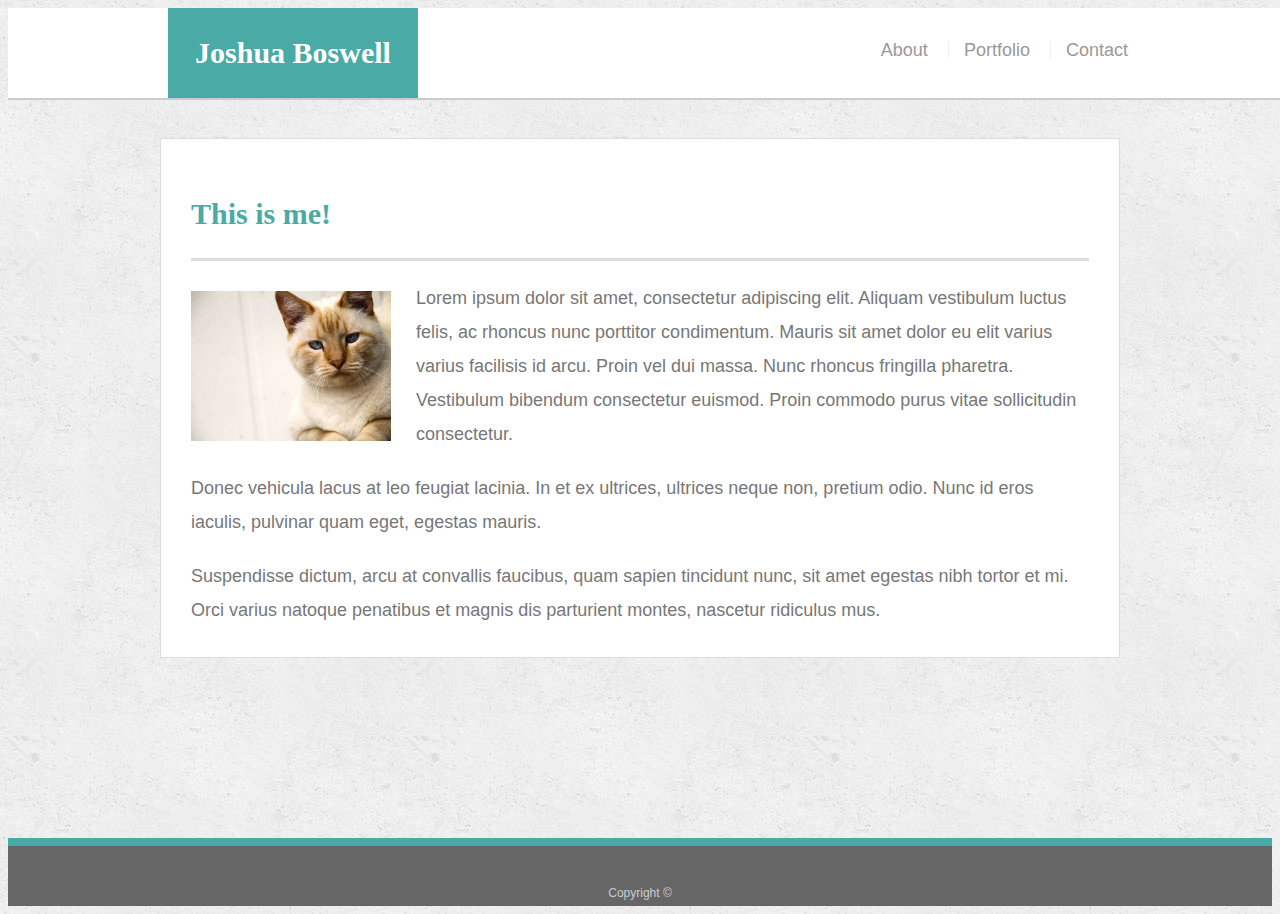
<file: index.html>
<!doctype html>
<html lang="en-us">

<head>
  <meta charset="UTF-8">
  <title>About | Your Name</title>
  <link rel="stylesheet" type="text/css" href="index.css">
</head>

<body>

  <header id="masthead">
    <div class="container">
      <a href="index.html" id="logo">Joshua Boswell</a>
      <nav>
        <a href="index.html">About</a>
        <a href="portfolio.html">Portfolio</a>
        <a href="contact.html">Contact</a>
      </nav>
    </div>
  </header>

  <div id="main-container" class="container">
    <section class="main-section">
      <h1>This is me!</h1>

      <img src="cat.jpg" class="auth-image" alt="Your Name">

      <p>Lorem ipsum dolor sit amet, consectetur adipiscing elit. Aliquam vestibulum luctus felis, ac rhoncus nunc porttitor condimentum. Mauris sit amet dolor eu elit varius varius facilisis id arcu. Proin vel dui massa. Nunc rhoncus fringilla pharetra. Vestibulum bibendum consectetur euismod. Proin commodo purus vitae sollicitudin consectetur.</p>

      <p>Donec vehicula lacus at leo feugiat lacinia. In et ex ultrices, ultrices neque non, pretium odio. Nunc id eros iaculis, pulvinar quam eget, egestas mauris.</p>

      <p>Suspendisse dictum, arcu at convallis faucibus, quam sapien tincidunt nunc, sit amet egestas nibh tortor et mi. Orci varius natoque penatibus et magnis dis parturient montes, nascetur ridiculus mus.</p>

    </section>

  </div>

  <footer>
    <div class="container">
      Copyright &copy; 
    </div>
  </footer>
</body>

</html>
</file>
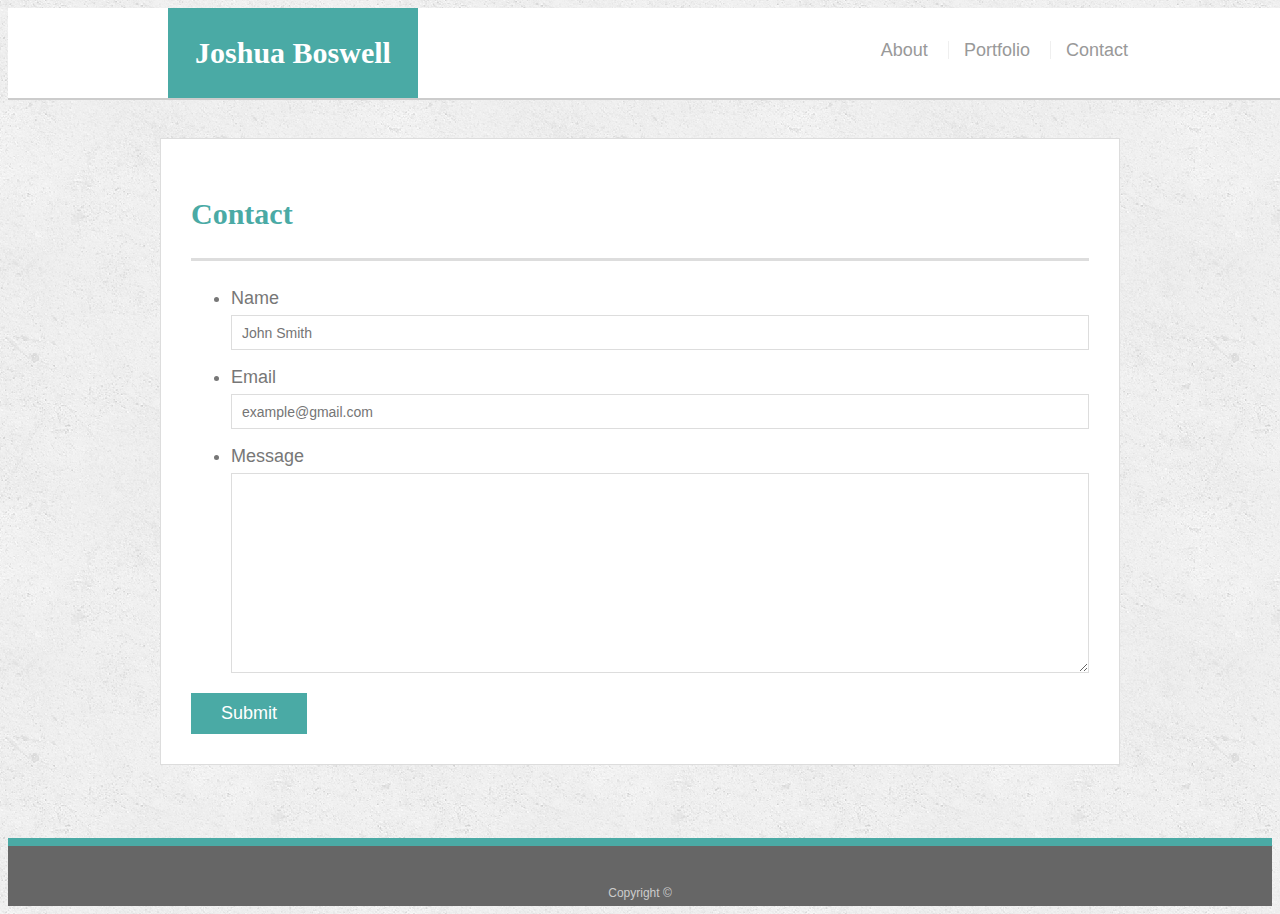
<file: contact.html>
<!doctype html>
<html lang="en-us">

<head>
  <meta charset="UTF-8">
  <title>Contact | Your Name</title>
  <link rel="stylesheet" type="text/css" href="index.css">
</head>

<body>

  <header id="masthead">
    <div class="container">
      <a href="index.html" id="logo">Joshua Boswell</a>
      <nav>
        <a href="index.html">About</a>
        <a href="portfolio.html">Portfolio</a>
        <a href="contact.html">Contact</a>
      </nav>
    </div>
  </header>

  <div id="main-container" class="container">
    <section class="main-section">
      <h1>Contact</h1>

      <form id="contact-form">
        <ul>
          <li>
            <label for="name">Name</label>
            <input type="text" id="name" name="name" placeholder="John Smith" required="required">
          </li>
          <li>
            <label for="email">Email</label>
            <input type="email" id="email" name="email" placeholder="example@gmail.com" required="required">
          </li>
          <li>
            <label for="message">Message</label>
            <textarea id="message" name="message" required="required"></textarea>
          </li>
        </ul>
        <input type="submit">
      </form>

    </section>

  </div>

  <footer>
    <div class="container">
      Copyright &copy; 
    </div>
  </footer>
</body>

</html>
</file>
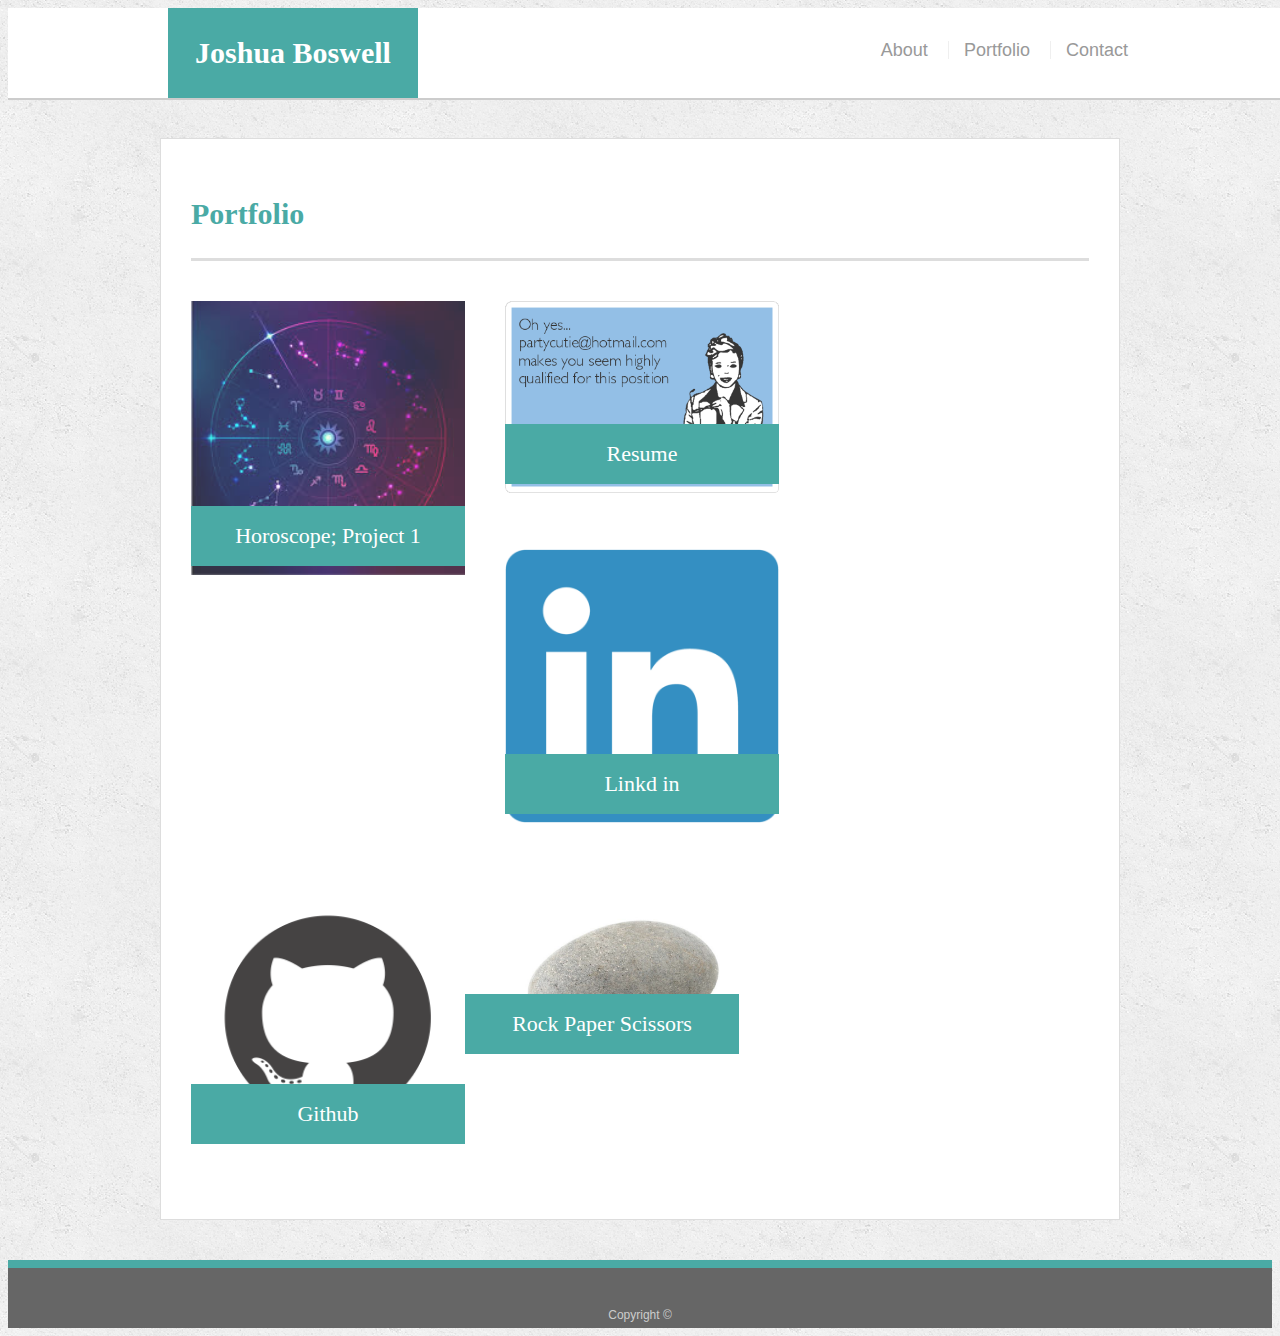
<file: portfolio.html>
<!doctype html>
<html lang="en-us">

<head>
  <meta charset="UTF-8">
  <title>Portfolio | Your Name</title>
  <link rel="stylesheet" type="text/css" href="index.css">
</head>

<body>

  <header id="masthead">
    <div class="container">
      <a href="index.html" id="logo">Joshua Boswell</a>
      <nav>
        <a href="index.html">About</a>
        <a href="portfolio.html">Portfolio</a>
        <a href="contact.html">Contact</a>
      </nav>
    </div>
  </header>

  <div id="main-container" class="container">
    <section class="main-section">
      <h1>Portfolio</h1>

      <div class="work">
        <img src="zodiac.jpg" alt="zodiac">

        <h3>Horoscope; Project 1</h3>
      </div>
      <div class="work">
        <img src="resume.jpg" alt="Resume">

        <h3>Resume</h3>
      </div>
      <div class="work">
        <img src="linkdin.jpg" alt="linkdin">

        <h3>Linkd in</h3>
      </div>
      <div class="work">
        <img src="github.jpg" alt="Github">

        <h3>Github</h3>
      </div>
      <div class="work">
        <img src="Rock.jpg" alt="Rock Paper Scissors">

        <h3>Rock Paper Scissors</h3>
      </div>

    </section>

  </div>

  <footer>
    <div class="container">
      Copyright &copy;
    </div>
  </footer>
</body>

</html>
</file>
<file: index.css>
body {
    font-family: Arial, "Helvetica Neue", Helvetica, sans-serif;
    font-size: 18px;
    line-height: 34px;
    color: #777777;
    background: url("concrete_seamless.png");
  }
  
  * {
    box-sizing: border-box;
  }
  
  /* general */
  
  .container {
    width: 100%;
    max-width: 960px;
    margin: 0 auto;
    clear: both;
  }
  
  h1,
  h2,
  h3,
  p {
    margin-bottom: 20px;
  }
  
  p:last-child {
    margin-bottom: 0;
  }
  
  h1,
  h2,
  h3 {
    font-family: Georgia, Times, "Times New Roman", serif;
    font-weight: 700;
    color: #4aaaa5;
  }
  
  h1 {
    padding-bottom: 20px;
    font-size: 30px;
    line-height: 49px;
    border-bottom: 3px solid #dddddd;
  }
  
  h2,
  h3 {
    font-size: 22px;
  }
  
  /* header */
  
  #masthead {
    position: fixed;
    z-index: 99;
    width: 100%;
    margin: 0 0 30px;
    overflow: auto;
    color: #ffffff;
    background: #ffffff;
    border-bottom: 2px solid #cccccc;
  }
  
  #logo {
    float: left;
    width: 250px;
    height: 90px;
    font-family: Georgia, Times, "Times New Roman", serif;
    font-size: 30px;
    font-weight: 700;
    line-height: 90px;
    color: #ffffff;
    text-align: center;
    text-decoration: none;
    background: #4aaaa5;
  }
  
  nav {
    float: right;
    margin-top: 25px;
  }
  
  nav a {
    display: inline-block;
    padding-left: 15px;
    margin-left: 15px;
    line-height: 18px;
    color: #999;
    text-decoration: none;
    border-left: 1px solid #efefef;
  }
  
  nav a:first-child {
    border-left: 0 none;
  }
  
  /* footer */
  
  footer {
    padding: 30px 0;
    clear: both;
    font-size: 12px;
    color: #ffffff;
    color: #cccccc;
    text-align: center;
    background: #666666;
    border-top: 8px solid #4aaaa5;
    height: 50px;
  }
  
  h3, h2 {
    padding-bottom: 20px;
    margin-bottom: 15px;
    line-height: 22px;
    border-bottom: 2px solid #eeeeee;
  }
  
  /* main */
  
  #main-container {
    padding-top: 130px;
    min-height: calc(100vh - 70px);
  }
  
  .main-section {
    float: left;
    width: 100%;
    max-width: 960px;
    padding: 30px;
    margin: 0 0 40px;
    background: #ffffff;
    border: 1px solid #dddddd;
  }
  
  /* portfolio page */
  
  .work {
    position: relative;
    float: left;
    width: 274px;
    margin: 20px 0 25px;
    overflow: auto;
  }
  
  .work:nth-child(even) {
    margin-right: 40px;
  }
  
  .work img {
    width: 100%;
    border: 0 none;
    opacity: 0.8;
  }
  
  .work h3 {
    position: absolute;
    bottom: 20px;
    width: 100%;
    padding: 15px;
    margin-bottom: 0;
    font-weight: 300;
    line-height: 30px;
    color: #ffffff;
    text-align: center;
    background: #4aaaa5;
    border-bottom: 0;
  }
  
  .auth-image {
    float: left;
    width: 200px;
    height: auto;
    margin-top: 10px;
    margin-right: 25px;
  }
  
  /* contact page */
  
  #contact-form ul {
    margin-bottom: 20px;
  }
  
  #contact-form li {
    margin-bottom: 10px;
  }
  
  label,
  input[type=text],
  input[type=email],
  textarea {
    display: block;
    width: 100%;
  }
  
  input[type=text],
  input[type=email],
  textarea {
    height: 35px;
    padding: 0 10px;
    font-size: 14px;
    border: 1px solid #dddddd;
  }
  
  textarea {
    height: 200px;
  }
  
  input[type=submit] {
    padding: 10px 30px;
    font-size: 18px;
    color: #ffffff;
    cursor: pointer;
    background: #4aaaa5;
    border: 0 none;
  }
</file>
